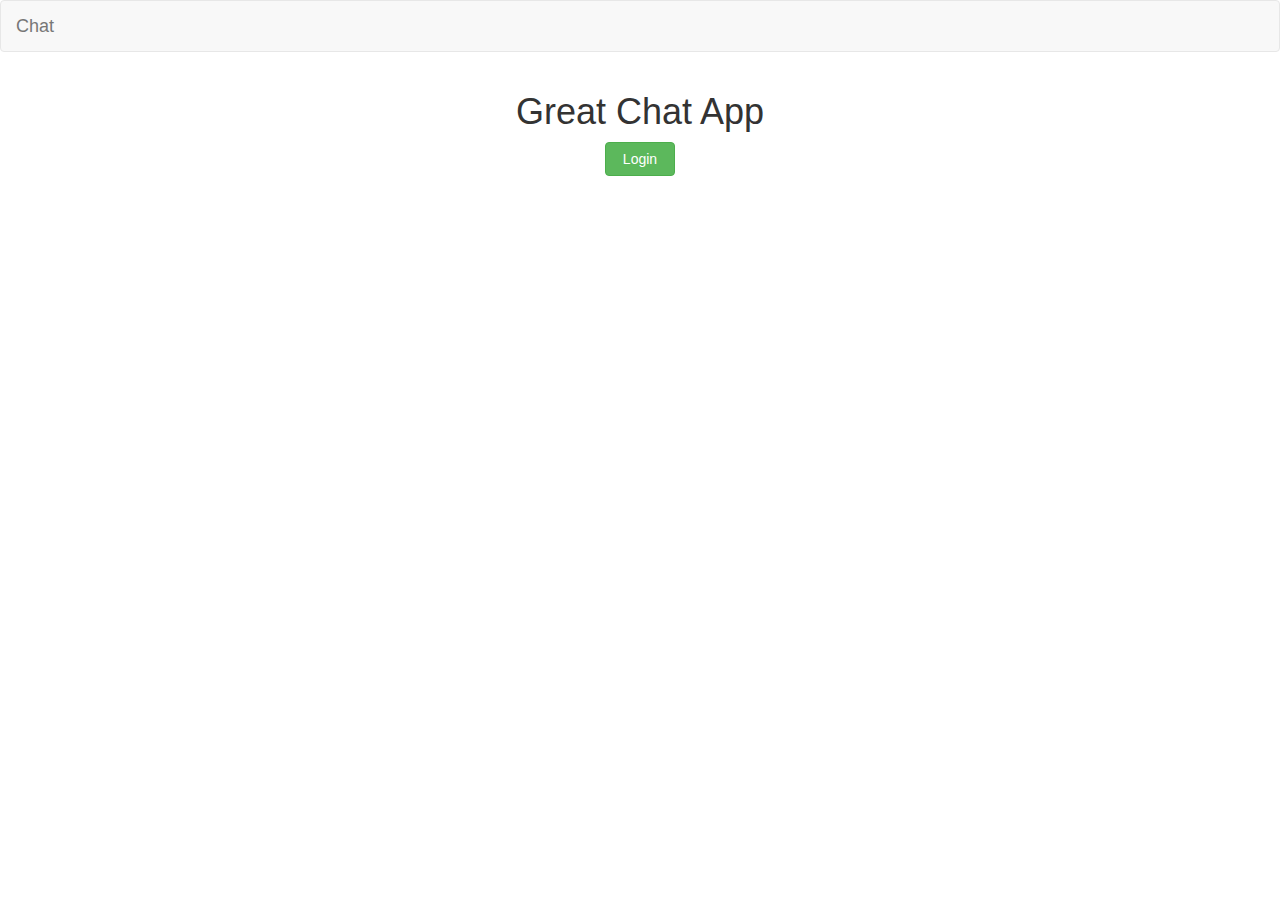
<file: index.html>
<!doctype html>
<html>

<head>
  <link rel="stylesheet" href="/bower_components/bootstrap/dist/css/bootstrap.min.css">
  <link rel="stylesheet" href="style.css">
  <script src="/bower_components/jquery/dist/jquery.min.js"></script>
  <script src="/bower_components/bootstrap/dist/js/bootstrap.min.js"></script>
  <script src="/bower_components/angular/angular.min.js"></script>
  <script src="/bower_components/angular-route/angular-route.min.js"></script>
</head>

<body ng-app="chatApp" ng-controller="baseController as base">
  <div ng-include="'header.html'"></div>
  <div class="container-fluid">
    <div ng-view></div>
  </div>
  <script src="mainApp.js"></script>
  <script src="config.js"></script>
  <script src="auth.js"></script>
  <script src="baseController.js"></script>
  <script src="contactsController.js"></script>
  <script src="chatAreaController.js"></script>
  <script src="registerController.js"></script>
  <script src="factories.js"></script>
  <script src="services.js"></script>
  <script src="directives/message.js"></script>
  <script src="home/home.component.js"></script>
  <script src="components/logout/logout.component.js"></script>
  <script src="login/login.controller.js"></script>
</body>

</html>
</file>
<file: style.css>
*{
  box-sizing: border-box;
  margin: 0;
  padding: 0;
}

body{
  font-size: 16px;
  line-height: 1.5;
}

.table{
  display: table;
  table-layout: fixed;
  width: 100%;
  padding: 3px;
}

.caption{
  display: table-caption;
  text-align: center;
  font-weight: bold;
}

.thead{
  display: table-header-group;
  font-weight: bold;
}

.tbody{
  display: table-row-group;
}

.tr{
  display: table-row;
}

.th{
  border-bottom: 1px dashed #cccccc;
}

.tr:nth-child(odd){
  background: #f5f5f5;
}

.th,
.td{
  display: table-cell;
}

.td{
  padding: 10px 0;
}

.label{
  display: none;
}

@media all and (max-width: 600px){
  .thead{
    display: none;
  }
  .tr{
    display: block;
    margin-bottom: 1.5em;
    padding: 10px;
  }
  .td{
    display: inherit;
    padding: 0;
  }
  .label{
    font-weight: bold;
    display: inline-block;
    min-width: 120px;
  }  
}

#custom-search-input{
    padding: 3px;
    border: solid 1px #E4E4E4;
    border-radius: 6px;
    background-color: #fff;
}

#custom-search-input input{
    border: 0;
    box-shadow: none;
}

#custom-search-input button{
    margin: 2px 0 0 0;
    background: none;
    box-shadow: none;
    border: 0;
    color: #666666;
    padding: 0 8px 0 10px;
    border-left: solid 1px #ccc;
}

#custom-search-input button:hover{
    border: 0;
    box-shadow: none;
    border-left: solid 1px #ccc;
}

#custom-search-input .glyphicon-search{
    font-size: 23px;
}
</file>
